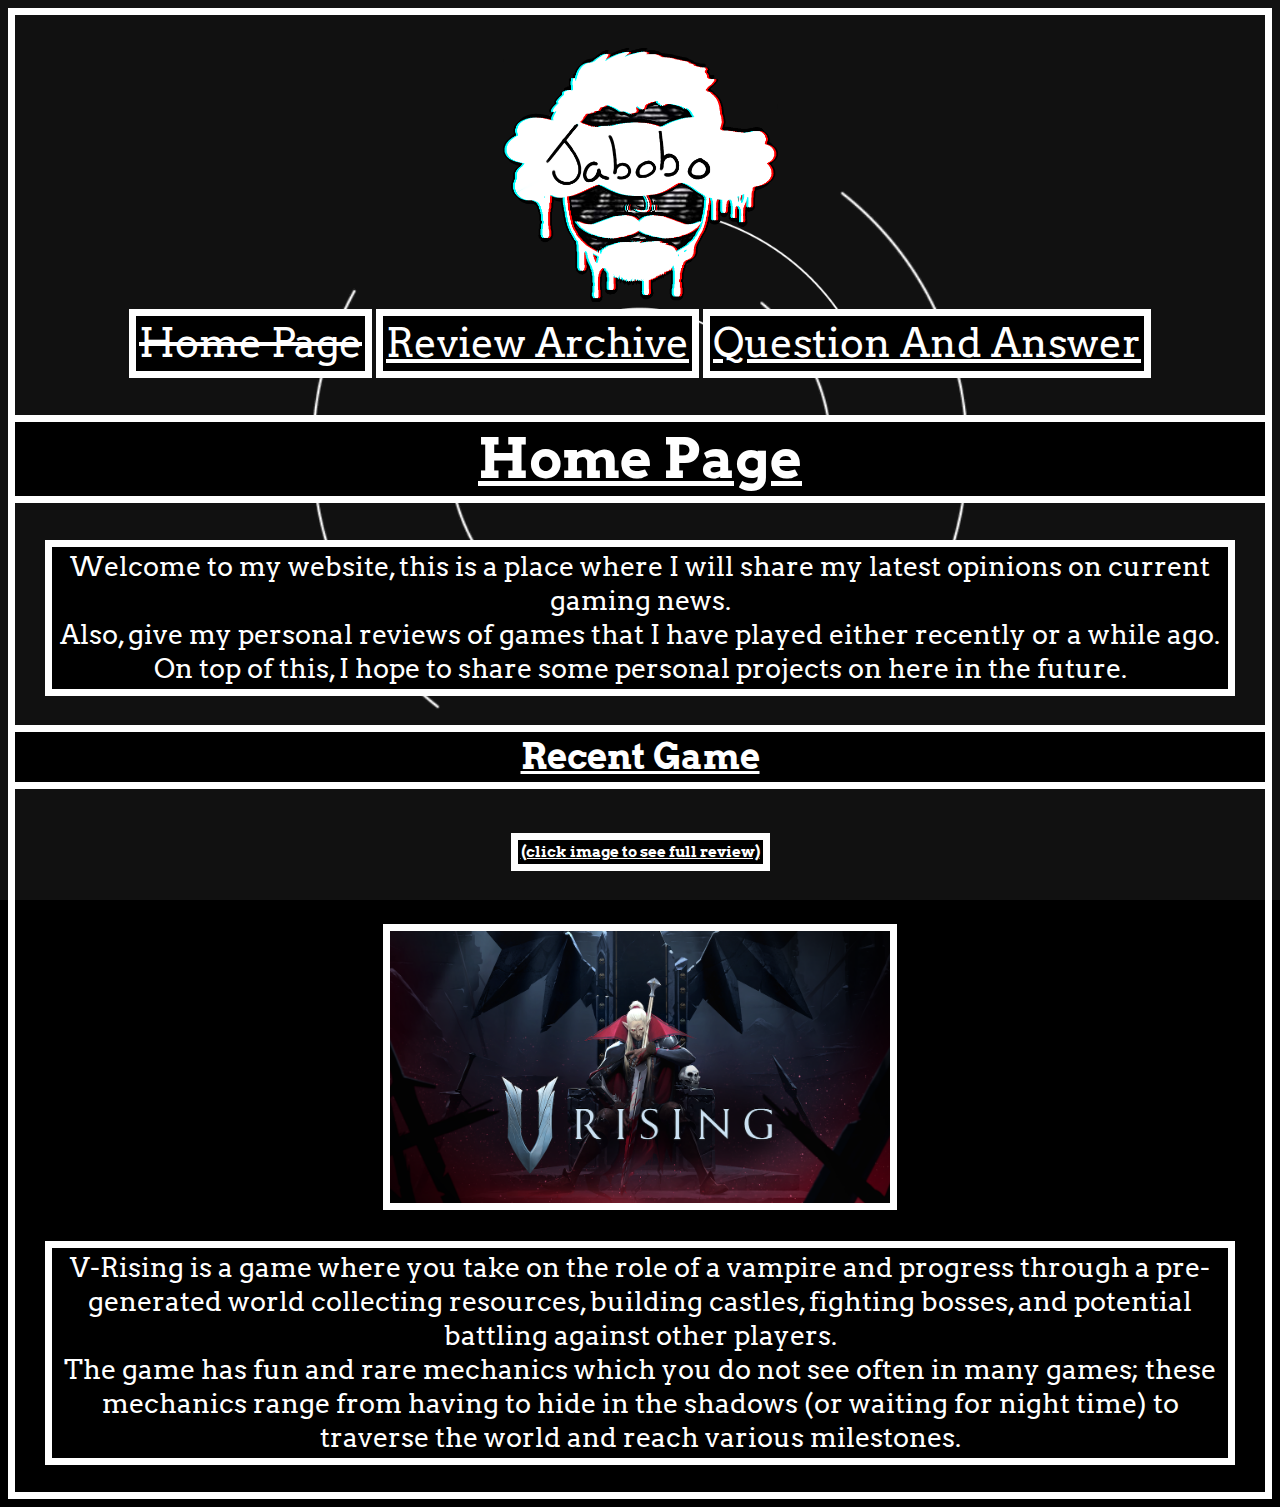
<file: index.html>
<!DOCTYPE html>
<html lengs="en">
<head>
    <link rel="stylesheet" href="main.css">
    <link rel="flex" href="flex.css">
    <meta charset="UTF-8">
    <title>Jabobo Judgement</title>
</head>
<body>
<br>
<img src="Jabobo.png" alt="logo"
width="275"
style="display: block;
margin-left: auto;
margin-right: auto;"
>
<div class="NavFlex">
    <a id="NavStyle" href="index.html" style="text-decoration:line-through;">
    Home Page
    </a>
    <a id="NavStyle" href="Archive.html">
    Review Archive
    </a>
    <a id="NavStyle" href="Q&A.html">
    Question And Answer
    </a>
</div>
<h1>Home Page</h1>
<p class="ShortParagraph">Welcome to my website, this is a place where I will share my latest opinions on current gaming news. 
    <br>
    Also, give my personal reviews of games that I have played either recently or a while ago. 
    <br>
    On top of this, I hope to share some personal projects on here in the future.</p>

<!-- <a href="https://youtu.be/JFpmnoh0GqU" target="_blank">
<img src="test3.jpg" alt="hasbulla"
width="200">
</a> -->

<h2>Recent Game
<h3>(click image to see full review)</h3>
</h2>
<br>
<br>
<br>
<a href="VRisingReview.html">
<img id="VRisingReview" src="VRising.png" alt="Recent Game: V Rising"
width="500"
border: 5px solid #555;
style="display: inline-block;
margin-left: auto;
margin-right: auto; 
border: 7px solid rgb(255, 255, 255);">
</a>
<br>

<p class="ShortParagraph">V-Rising is a game where you take on the role of a vampire and progress through a pre-generated world collecting resources, building castles, fighting bosses, and potential battling against other players. 
   <br>
   The game has fun and rare mechanics which you do not see often in many games; these mechanics range from having to hide in the shadows (or waiting for night time) to traverse the world and reach various milestones.</p>


</body>
</html>
</file>
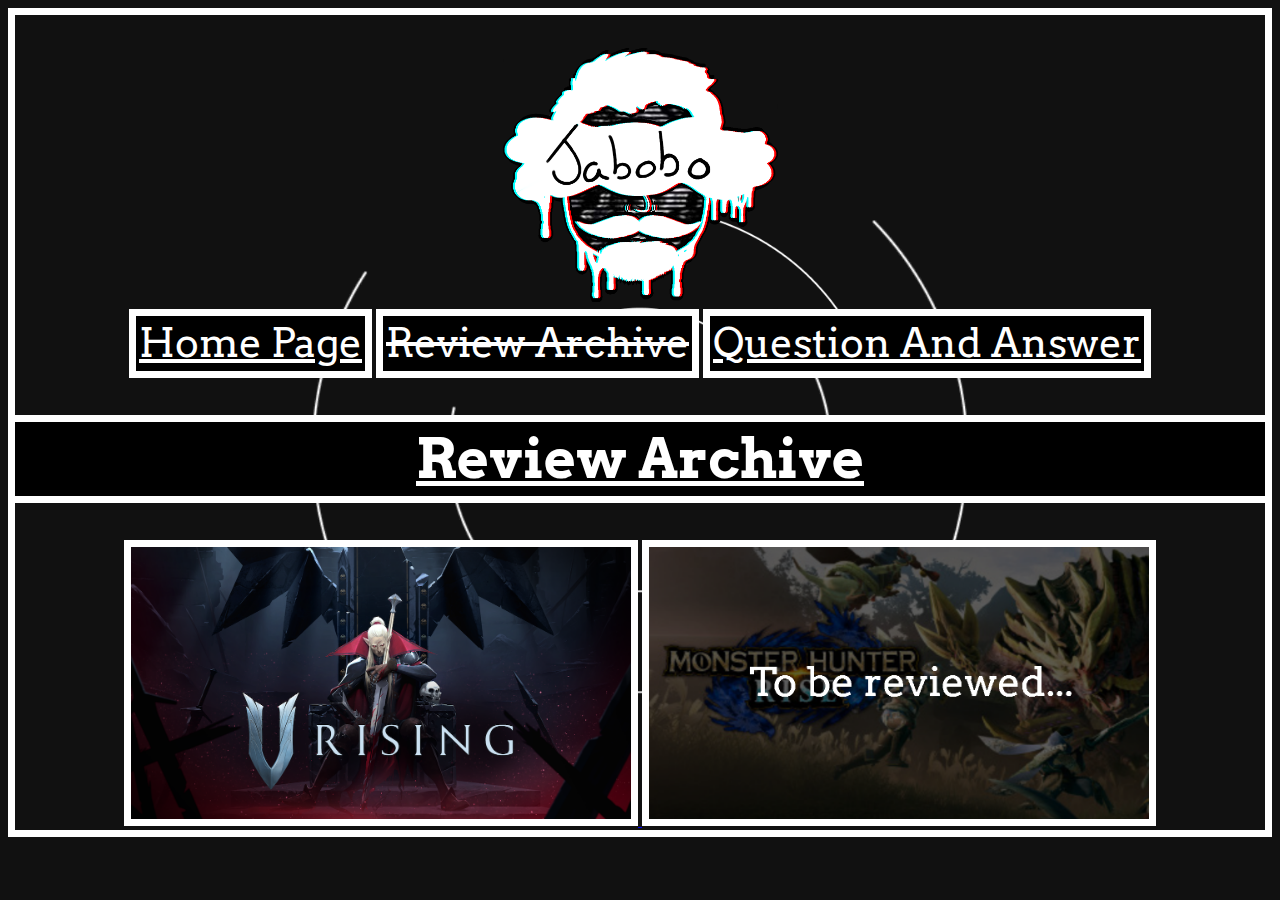
<file: Archive.html>
<!DOCTYPE html>
<html lengs="en">
<head>
    <link rel="stylesheet" href="main.css">
    <link rel="flex" href="flex.css">
    <meta charset="UTF-8">
    <title>Jabobo Judgement</title>
</head>
<body>
<br>
<img src="Jabobo.png" alt="logo"
width="275"
style="display: block;
margin-left: auto;
margin-right: auto;"
>
<div class="NavFlex">
    <a id="NavStyle" href="index.html">
    Home Page
    </a>
    <a id="NavStyle" href="Archive.html" style="text-decoration:line-through;">
    Review Archive
    </a>
    <a id="NavStyle" href="Q&A.html">
    Question And Answer
    </a>
</div>

<h1>Review Archive</h1>

<div class="ImageFlex">
    <a href="VRisingReview.html">
    <img id="VRisingReview" src="VRising.png" alt="Recent Game: V Rising"
    width="500"
    
    style="border: 7px solid rgb(255, 255, 255);
    display: inline-block;">
    </a>
    <img src="Monster Hunter.png" 
    alt="Monster Hunter Review (to be reviewed)" 
    width="500" 
    style="border: 7px solid rgb(255, 255, 255);">
</div>




</body>
</html>
</file>
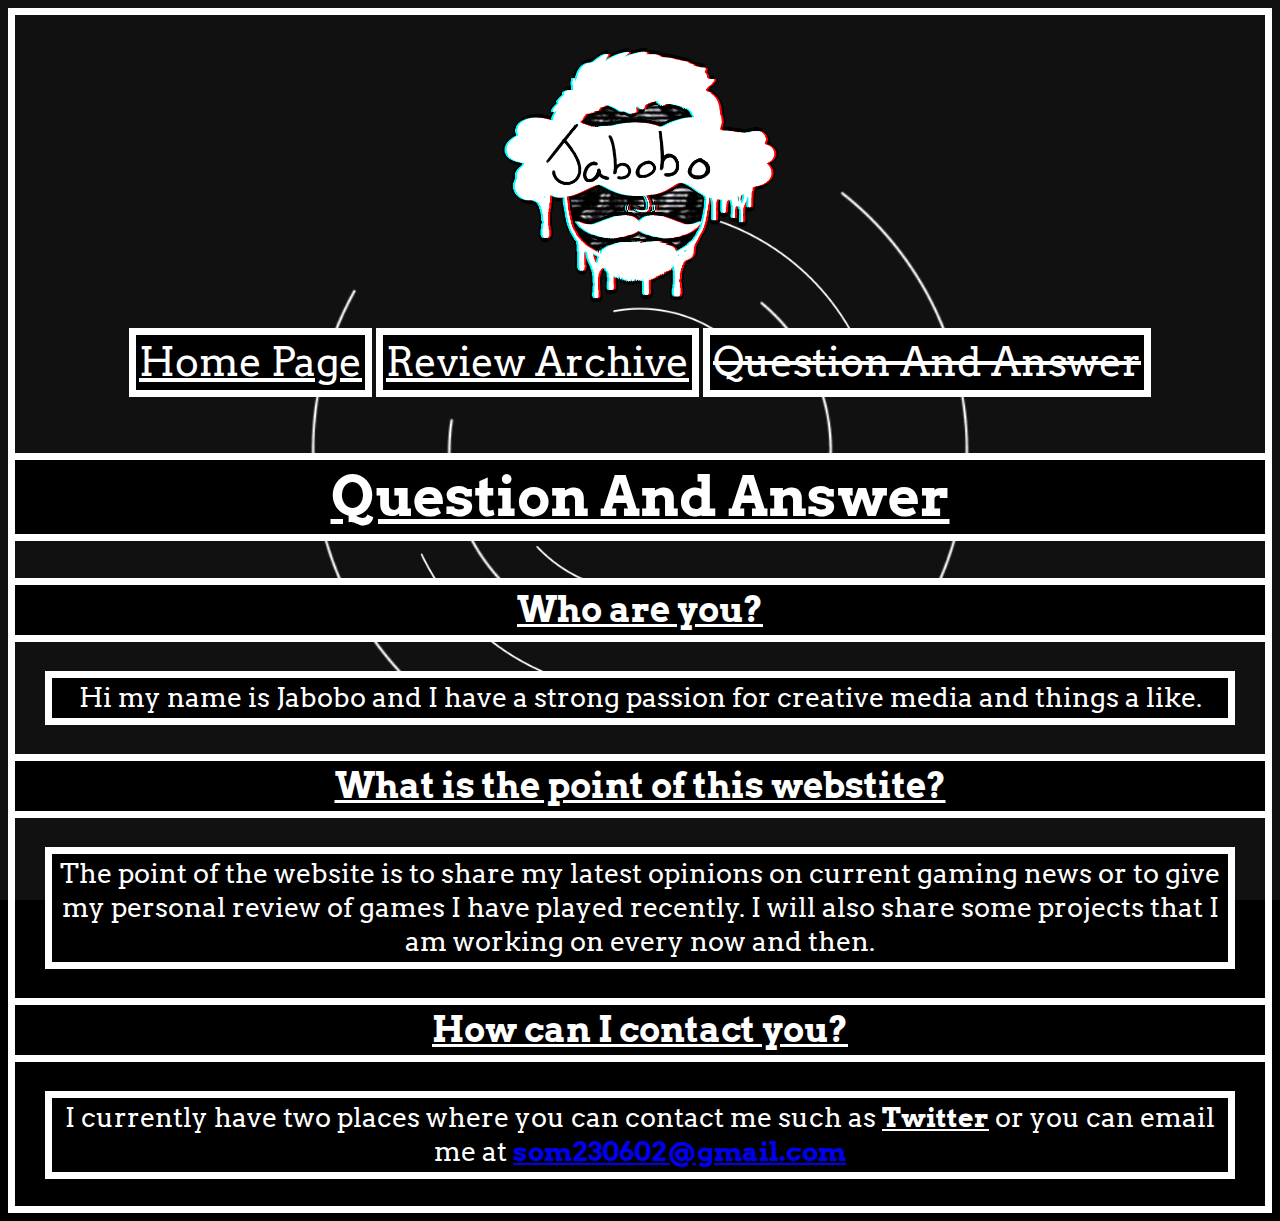
<file: Q&A.html>
<!DOCTYPE html>
<html lengs="en">
<head>
    <link rel="stylesheet" href="main.css">
    <link rel="flex" href="flex.css">
    <meta charset="UTF-8">
    <title>Jabobo Judgement</title>
</head>
<body>
<br>
<img src="Jabobo.png" alt="logo"
width="275"
style="display: block;
margin-left: auto;
margin-right: auto;"
>
<br>
<div class="NavFlex">
    <a id="NavStyle" href="index.html">
    Home Page
    </a>
    <a id="NavStyle" href="Archive.html">
    Review Archive
    </a>
    <a id="NavStyle" href="Q&A.html" style="text-decoration:line-through;">
    Question And Answer
    </a>
</div>
<br>
<h1>Question And Answer</h1>
<h2>Who are you?</h1>
<p class="ShortParagraph">Hi my name is Jabobo and I have a strong passion for creative media and things a like.</p>
<h2>What is the point of this webstite?</h2>
<p class="ShortParagraph">The point of the website is to share my latest opinions on current gaming news or to give my personal review of games I have played recently. I will also share some projects that I am working on every now and then.</p>
<h2>How can I contact you?</h2>
<p> I currently have two places where you can contact me such as <a href="https://twitter.com/jabobo0900" target="_blank"
style="color: white;"><b>Twitter</b></a> or you can email me at <u><b><a href="mailto:som230602@gmail.com">som230602@gmail.com</a></b></u>


</body>
</html>
</file>
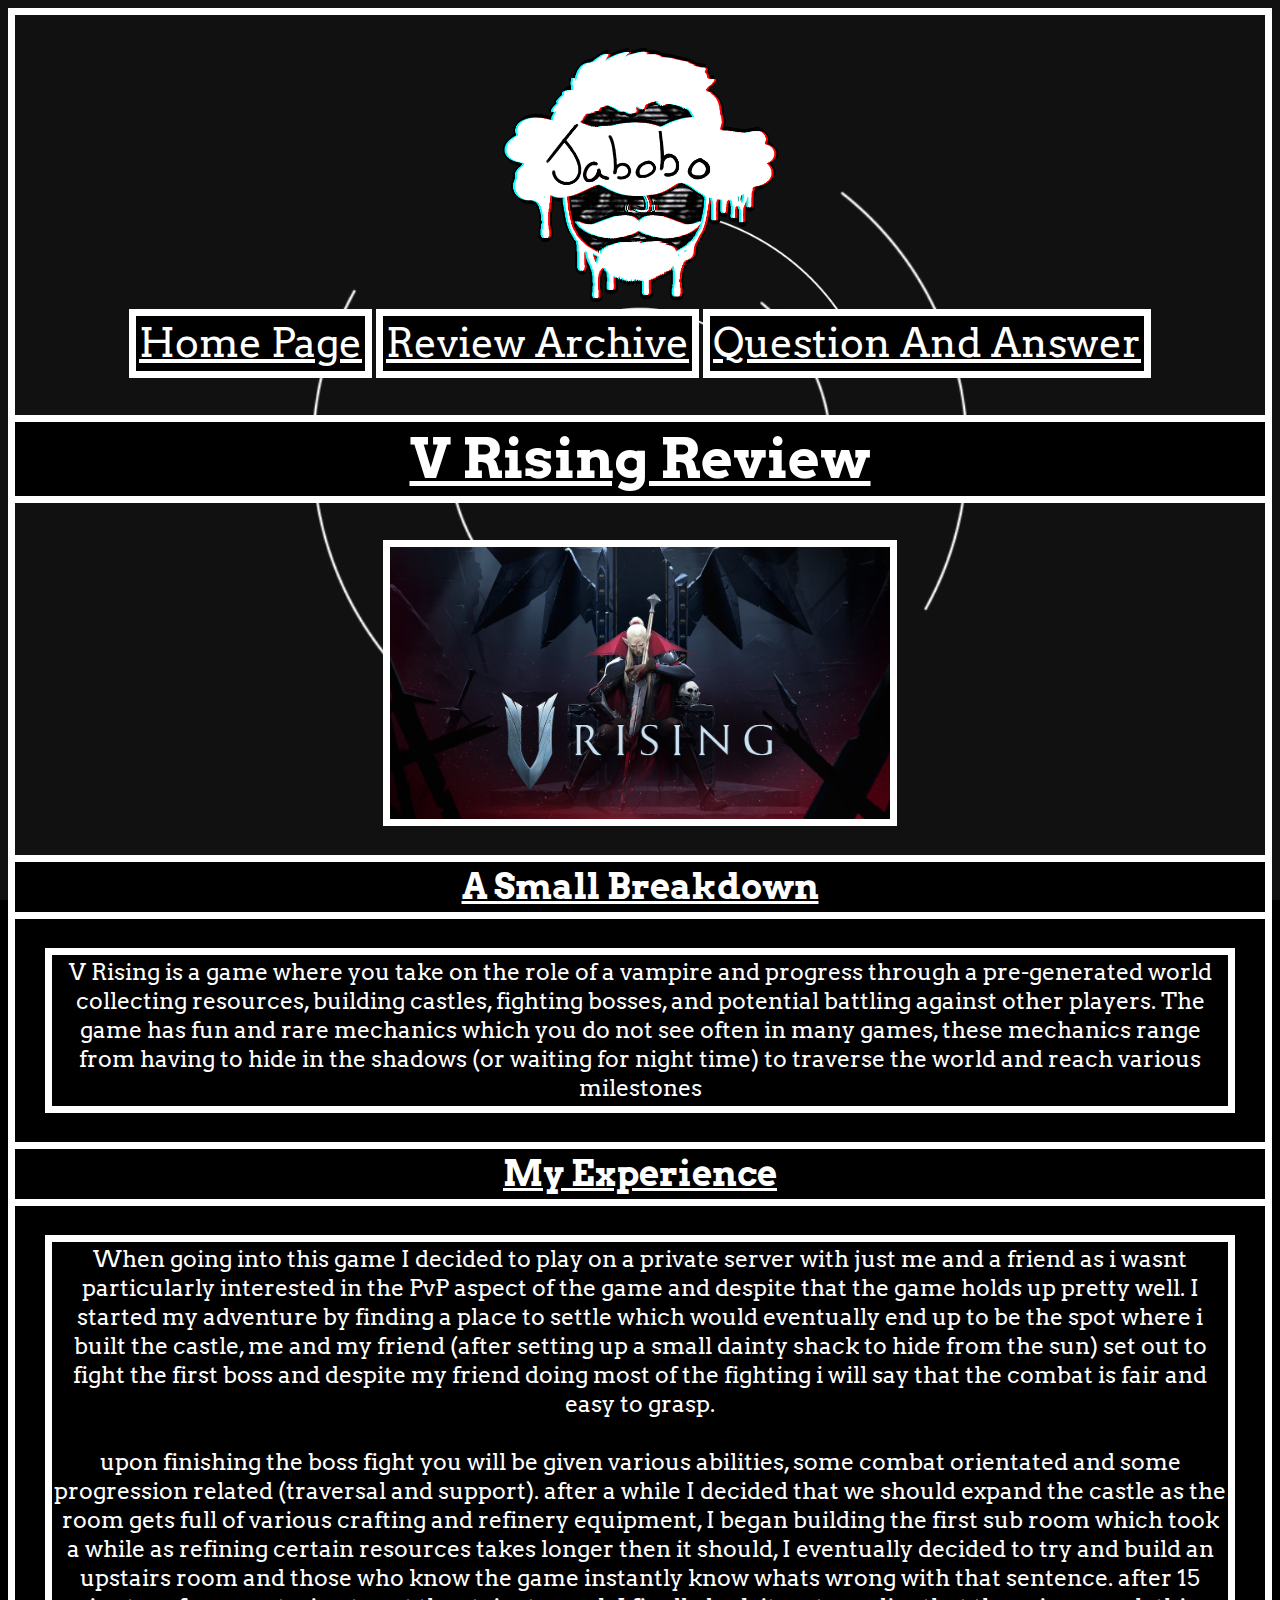
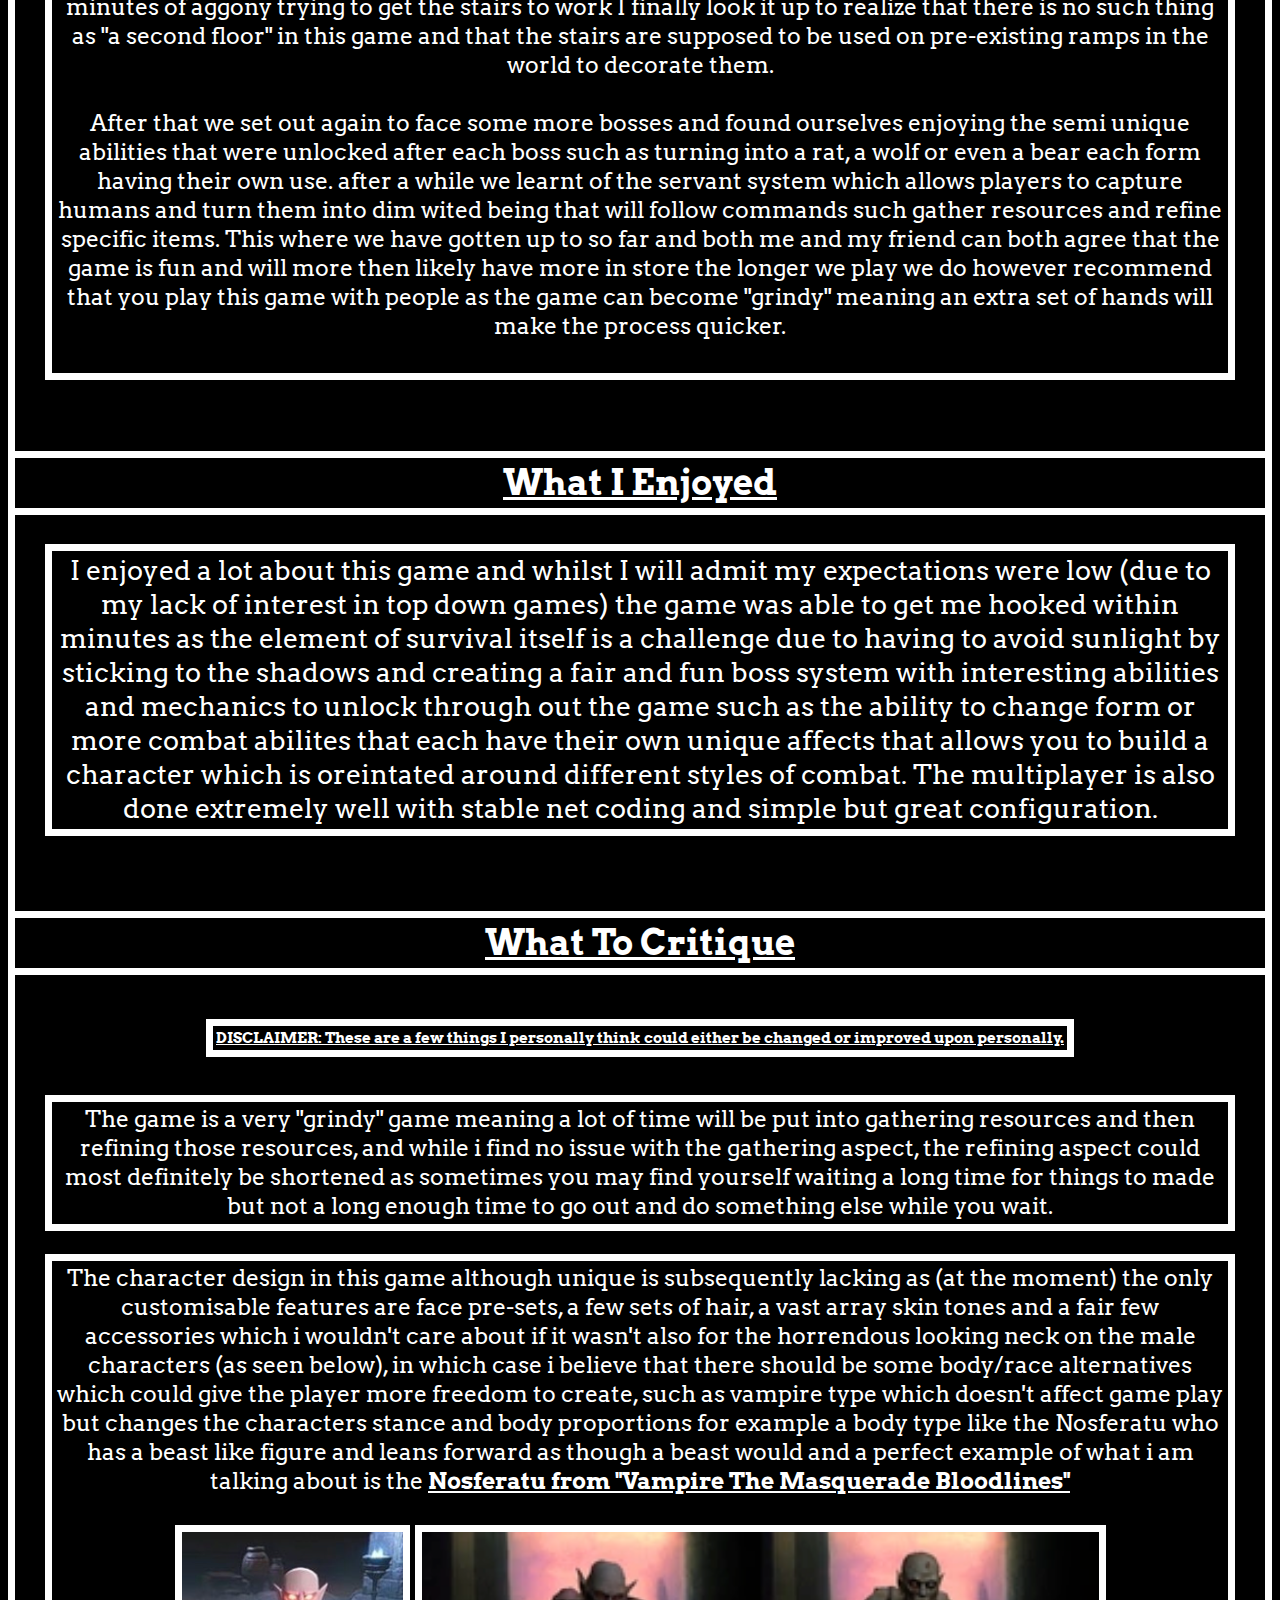
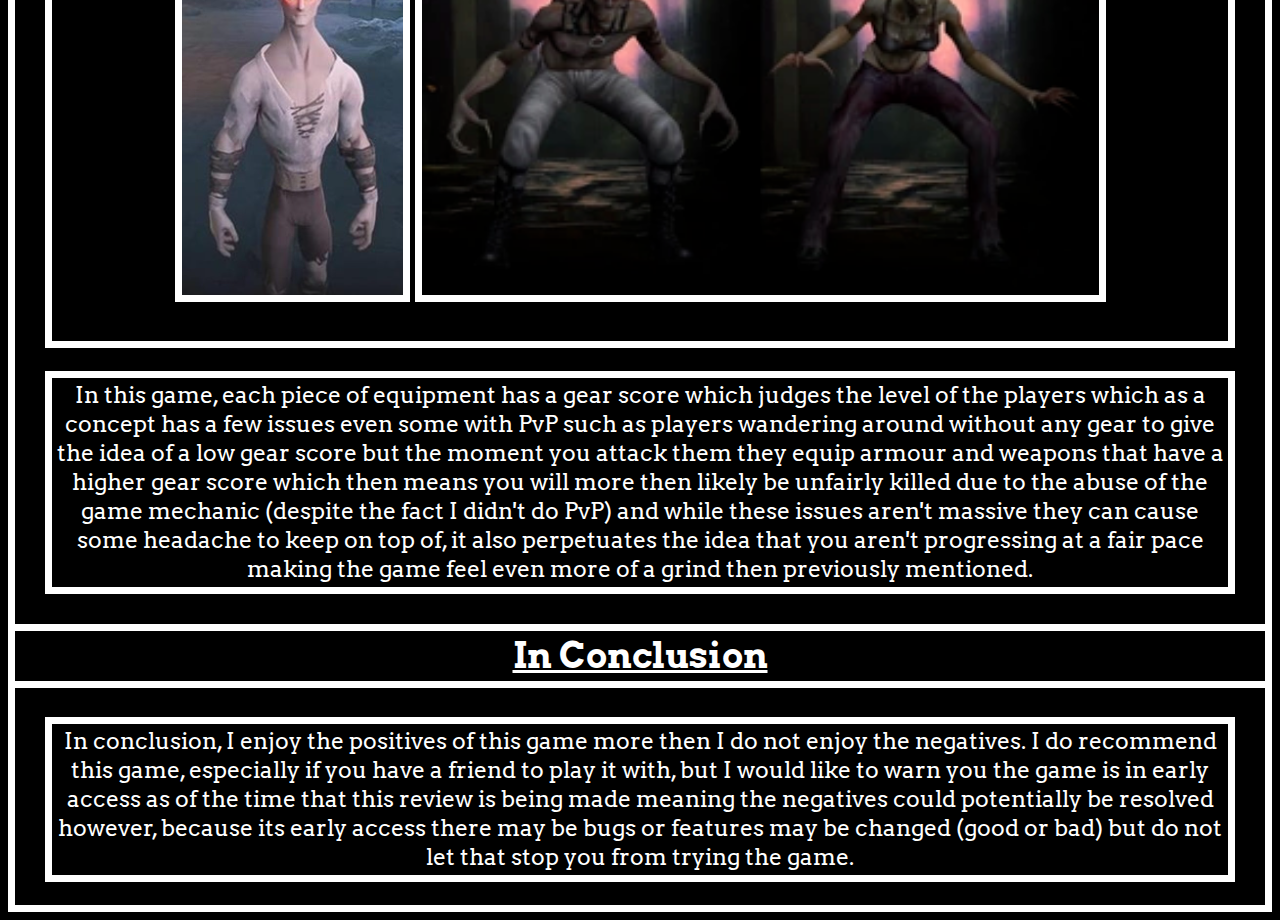
<file: VRisingReview.html>
<!DOCTYPE html>
<html lengs="en">
<head>
    <link rel="stylesheet" href="main.css">
    <link rel="flex" href="flex.css">
    <meta charset="UTF-8">
    <title>Jabobo Judgement</title>
</head>


<body>
<br>
<img src="Jabobo.png" alt="logo"
width="275"
style="display: block;
margin-left: auto;
margin-right: auto;"
>
<div class="NavFlex">
    <a id="NavStyle" href="index.html">
    Home Page
    </a>
    <a id="NavStyle" href="Archive.html">
    Review Archive
    </a>
    <a id="NavStyle" href="Q&A.html">
    Question And Answer
    </a>
</div>

<h1>V Rising Review</h1>
<img src="VRising.png" alt="Recent Game: V Rising"
width="500"
border: 5px solid #555;
style="display: block;
margin-left: auto;
margin-right: auto; 
border: 7px solid rgb(255, 255, 255);">
<h2>A Small Breakdown</h2>
<p class="LongParagraph">V Rising is a game where you take on the role of a vampire and progress through a pre-generated world collecting resources, building castles, fighting bosses, and potential battling against other players. The game has fun and rare mechanics which you do not see often in many games, these mechanics range from having to hide in the shadows (or waiting for night time) to traverse the world and reach various milestones</p>

<h2>My Experience</h2>
<p class="LongParagraph">When going into this game I decided to play on a private server with just me and a friend as i wasnt particularly interested in the PvP aspect of the game and despite that the game holds up pretty well. I started my adventure by finding a place to settle which would eventually end up to be the spot where i built the castle, me and my friend (after setting up a small dainty shack to hide from the sun) set out to fight the first boss and despite my friend doing most of the fighting i will say that the combat is fair and easy to grasp.
<br>
<br>
upon finishing the boss fight you will be given various abilities, some combat orientated and some progression related (traversal and support). after a while I decided that we should expand the castle as the room gets full of various crafting and refinery equipment, I began building the first sub room which took a while as refining certain resources takes longer then it should, I eventually decided to try and build an upstairs room and those who know the game instantly know whats wrong with that sentence. after 15 minutes of aggony trying to get the stairs to work I finally look it up to realize that there is no such thing as "a second floor" in this game and that the stairs are supposed to be used on pre-existing ramps in the world to decorate them.
<br>
<br>
After that we set out again to face some more bosses and found ourselves enjoying the semi unique abilities that were unlocked after each boss such as turning into a rat, a wolf or even a bear each form having their own use. after a while we learnt of the servant system which allows players to capture humans and turn them into dim wited being that will follow commands such gather resources and refine specific items. This where we have gotten up to so far and both me and my friend can both agree that the game is fun and will more then likely have more in store the longer we play we do however recommend that you play this game with people as the game can become "grindy" meaning an extra set of hands will make the process quicker.
<br>
<br>
</p>
<br>
<h2>What I Enjoyed</h2>
<p>I enjoyed a lot about this game and whilst I will admit my expectations were low (due to my lack of interest in top down games) the game was able to get me hooked within minutes as the element of survival itself is a challenge due to having to avoid sunlight by sticking to the shadows and creating a fair and fun boss system with interesting abilities and mechanics to unlock through out the game such as the ability to change form or more combat abilites that each have their own unique affects that allows you to build a character which is oreintated around different styles of combat. The multiplayer is also done extremely well with stable net coding and simple but great configuration.</p>
<br>
<h2>What To Critique</h2>
<h3>DISCLAIMER: These are a few things I personally think could either be changed or improved upon personally.
</h3>

<p class="LongParagraph">
The game is a very "grindy" game meaning a lot of time will be put into gathering resources and then refining those resources, and while i find no issue with the gathering aspect, the refining aspect could most definitely be shortened as sometimes you may find yourself waiting a long time for things to made but not a long enough time to go out and do something else while you wait.
</p>
<p class="LongParagraph"> 
The character design in this game although unique is subsequently lacking as (at the moment) the only customisable features are face pre-sets, a few sets of hair, a vast array skin tones and a fair few accessories which i wouldn't care about if it wasn't also for the horrendous looking neck on the male characters (as seen below), in which case i believe that there should be some body/race alternatives which could give the player more freedom to create, such as vampire type which doesn't affect game play but changes the characters stance and body proportions for example a body type like the Nosferatu who has a beast like figure and leans forward as though a beast would and a perfect example of what i am talking about is the <a href="http://vignette2.wikia.nocookie.net/v__/images/4/4c/Nosferatu_protag.png/revision/latest?cb=20150522181741&path-prefix=vtmb" target="_blank"
style="color: white;"><b>Nosferatu from "Vampire The Masquerade Bloodlines"</b></a>
<br>
<br>
    <span class="ImageFlex">
        <img  src="NeckIssue.png" alt="V Risings stretched and weirdly muscular neck"
        style ="
        border: 7px solid rgb(255, 255, 255)
        ">
        <img  src="Nosferatu.png" alt="The Nosferatu from Vampire The Masquerade Bloodlines"
        style ="
        border: 7px solid rgb(255, 255, 255);"
        width="677";>
    </span>
<br>
<br>
</p>

<p class="LongParagraph">
In this game, each piece of equipment has a gear score which judges the level of the players which as a concept has a few issues even some with PvP such as players wandering around without any gear to give the idea of a low gear score but the moment you attack them they equip armour and weapons that have a higher gear score which then means you will more then likely be unfairly killed due to the abuse of the game mechanic (despite the fact I didn't do PvP) and while these issues aren't massive they can cause some headache to keep on top of, it also perpetuates the idea that you aren't progressing at a fair pace making the game feel even more of a grind then previously mentioned.
</p>
<h2>In Conclusion</h2>
<p class="LongParagraph">
In conclusion, I enjoy the positives of this game more then I do not enjoy the negatives. I do recommend this game, especially if you have a friend to play it with, but I would like to warn you the game is in early access as of the time that this review is being made meaning the negatives could potentially be resolved however, because its early access there may be bugs or features may be changed (good or bad) but do not let that stop you from trying the game.


</body>
</html>
</file>
<file: main.css>
@import url('https://fonts.googleapis.com/css2?family=Arvo&display=swap');

body {
background-image: url('background5.gif');
background-position: center center;
background-repeat: no-repeat;
background-attachment: fixed;
background-size: cover;
color: white;
font-family:'Arvo', serif;
background-color: black;
border: 7px solid rgb(255, 255, 255);
text-align: center;
}
p {
font-size:27px;
margin-left: 30px;
margin-right: 30px;
text-align: center;
background-color: black;
border: 7px solid rgb(255, 255, 255);
padding-top: 3px;
padding-bottom: 3px;
padding-left: 2px;
padding-right: 2px;
}
h1 {
font-size:55px;
text-align: center;
text-decoration: underline;
background-color: black;
border-bottom: 7px solid rgb(255, 255, 255);
border-top: 7px solid rgb(255, 255, 255);
padding-top: 3px;
padding-bottom: 3px;
}
h2 {
font-size:35px;
text-align: center;
text-decoration: underline;
background-color: black;
border-bottom: 7px solid rgb(255, 255, 255);
border-top: 7px solid rgb(255, 255, 255);
padding-top: 3px;
padding-bottom: 3px;
}

h3 {
display: inline-block;
font-size:15px;
text-align: center;
text-decoration: underline;
background-color: black;
border: 7px solid rgb(255, 255, 255);
padding-top: 3px;
padding-bottom: 3px;
padding-left: 3px;
padding-right: 3px;
}

#HomePageA {
color: white;
font-size:20px;
display: inline;
background-color: black;
border-top: 7px solid rgb(255, 255, 255);
margin-left: auto;
margin-right: auto;
text-align: center;
display: block;
padding-top: 3px;
padding-bottom: 3px;
}

#ReviewArchiveA {
color: white;
font-size:20px;
display: inline;
background-color: black;
margin-left: auto;
margin-right: auto;
text-align: center;
display: block;
padding-top: 3px;
padding-bottom: 3px;
}

#QAA {
color: white;
font-size:20px;
display: inline;
background-color: black;
border-bottom: 7px solid rgb(255, 255, 255);
margin-left: auto;
margin-right: auto;
text-align: center;
display: block;
padding-top: 3px;
padding-bottom: 6px;
}

.ShortParagraph {
    font-size:27px;
    margin-left: 30px;
    margin-right: 30px;
    text-align: center;
    background-color: black;
    border: 7px solid rgb(255, 255, 255);
    padding-top: 3px;
    padding-bottom: 3px;
}

.LongParagraph {
    font-size:23px;
    margin-left: 30px;
    margin-right: 30px;
    text-align: center;
    background-color: black;
    border: 7px solid rgb(255, 255, 255);
    padding-top: 3px;
    padding-bottom: 3px;
}

#VRisingReview {
    width: "500";
}
#VRisingReview:hover{
    transform: scale(1.175);
}

#NavStyle {
display: inline-block;
color: white;
font-size:40px;
text-align: center;
text-decoration: underline;
background-color: black;
border: 7px solid rgb(255, 255, 255);
padding-top: 3px;
padding-bottom: 3px;
padding-left: 3px;
padding-right: 3px;
}
</file>
<file: flex.css>
.container {
    display: flex;
    flex-flow: row;
    min-height: 100vh;
    flex-wrap: wrap;
    display: block;
    margin-left: auto;
    margin-right: auto; 
    border: 7px solid rgb(255, 255, 255)
}

.ImageFlex {
    display:flex;
    flex-wrap: wrap;
    flex-direction: row;
    justify-content: center space-evenly
}

.NavFlex {
    display:flex;
    flex-wrap: wrap;
    flex-direction: row;
    justify-content: center space-evenly;
}

.content-wrapper{
    width: 500;
    margin: 4% 10% 5% 10%
}

.content-wrapper img{
    width: 500px
}

.text-wrapper{
    width: 500px;
    position: relative;
    margin-top:-40;
}

.text-wrapper p{
    text-align: center;
    color: white;
    font-size: 10vw;
    font-family: 'Arvo', serif;
    
}
</file>
